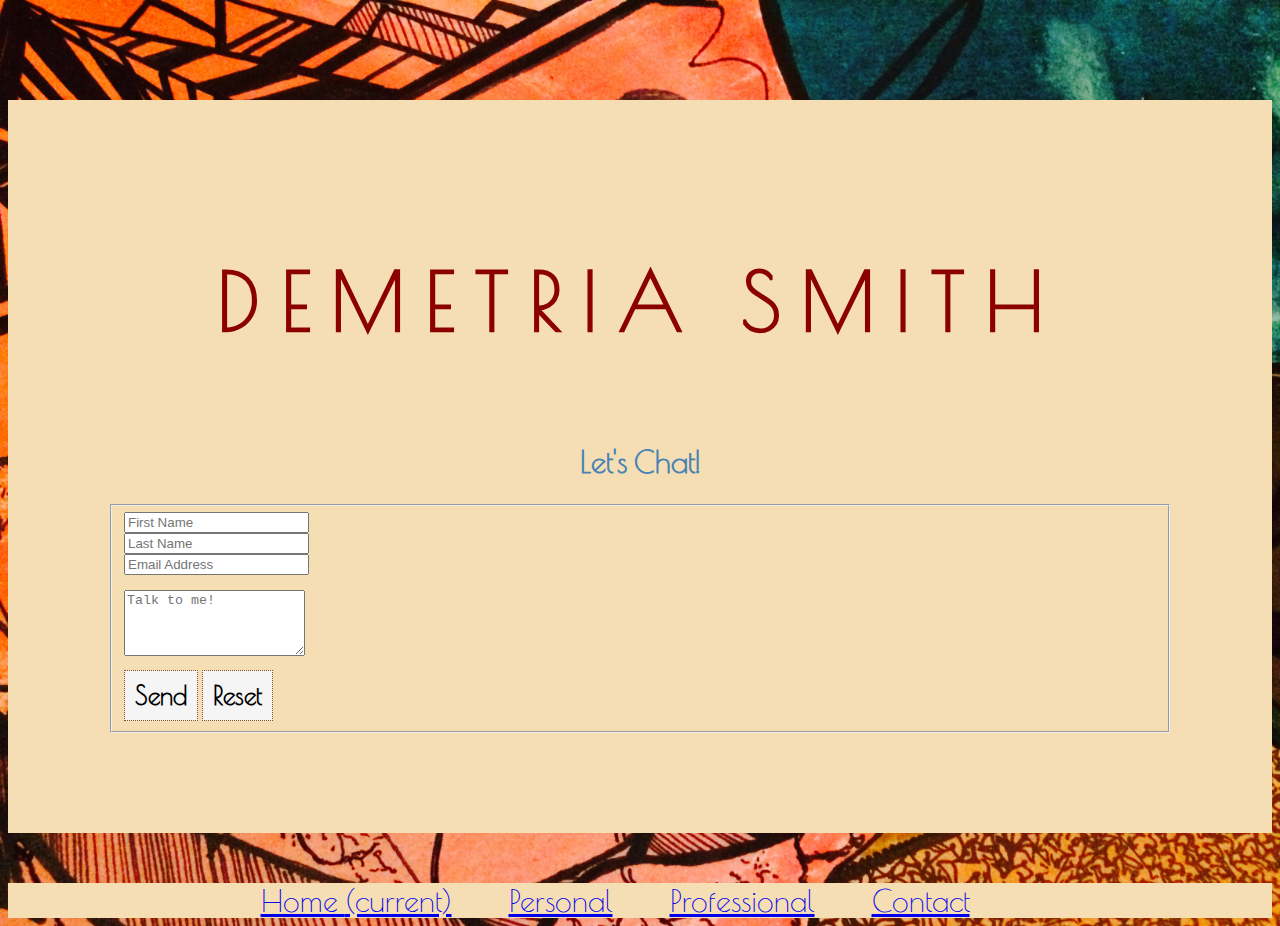
<file: contact.html>
<!DOCTYPE html>
<html>
	<head>
		<meta charset="UTF-8">
		<title>Demetria's 4 Page Website</title>
		<link rel="stylesheet" href="https://maxcdn.bootstrapcdn.com/bootstrap/3.3.6/css/bootstrap.min.css" integrity="sha384-1q8mTJOASx8j1Au+a5WDVnPi2lkFfwwEAa8hDDdjZlpLegxhjVME1fgjWPGmkzs7" crossorigin="anonymous">
		<link href='https://fonts.googleapis.com/css?family=Poiret+One' rel='stylesheet' type='text/css'>
		<link href='https://fonts.googleapis.com/css?family=Arapey' rel='stylesheet' type='text/css'>
		<link rel="stylesheet" type="text/css" href="styles.css">
		<meta name="description" content="All About Demetria Smith-Contact Page">
		<meta name="keywords" conent="personal site">
		<meta name="author" content= "Demetria Smith">
	</head>
	<body>
		<div class="container">
			<div id="floater" class="col-lg-12">
				<center><h1>DEMETRIA SMITH</h1>	
							<br>
		
			<h2>Let's Chat!</h2></center>

					<form action="mailto:demetriacsmith@gmail.com" method="post" enctype="text/plain" class="form-group" class="col-lg-8">

						  <fieldset class="form-group">
<div class="row">
						  					  <div class="col-xs-3">
    <input type="text" class="form-control" placeholder="First Name">
  </div>
  <div class="col-xs-3">
    <input type="text" class="form-control" placeholder="Last Name">
  </div>
  <div class="col-xs-6">
    <input type="text" class="form-control" placeholder="Email Address">				
  </div>
       <div class="col-xs-12 space-above"> 
    <textarea class="form-control" placeholder="Talk to me!" rows="4"></textarea>

    </div class="submit row">
        <input type="submit" value="Send" class="btn">
<input type="reset" value="Reset" class="btn">
    </div>
					</fieldset>
					</form>

			</div>
		</div>
<div class="row">			
	<nav class="navbar navbar-light" id="raja">
			    <a class="nav-item nav-link active" href="index.html">Home <span class="sr-only">(current)</span></a>
			    <a class="nav-item nav-link" href="personal.html">Personal</a>
			    <a class="nav-item nav-link" href="professional.html">Professional</a>
			    <a class="nav-item nav-link" href="contact.html">Contact</a>
	</nav>
</div>

	</body>
</file>
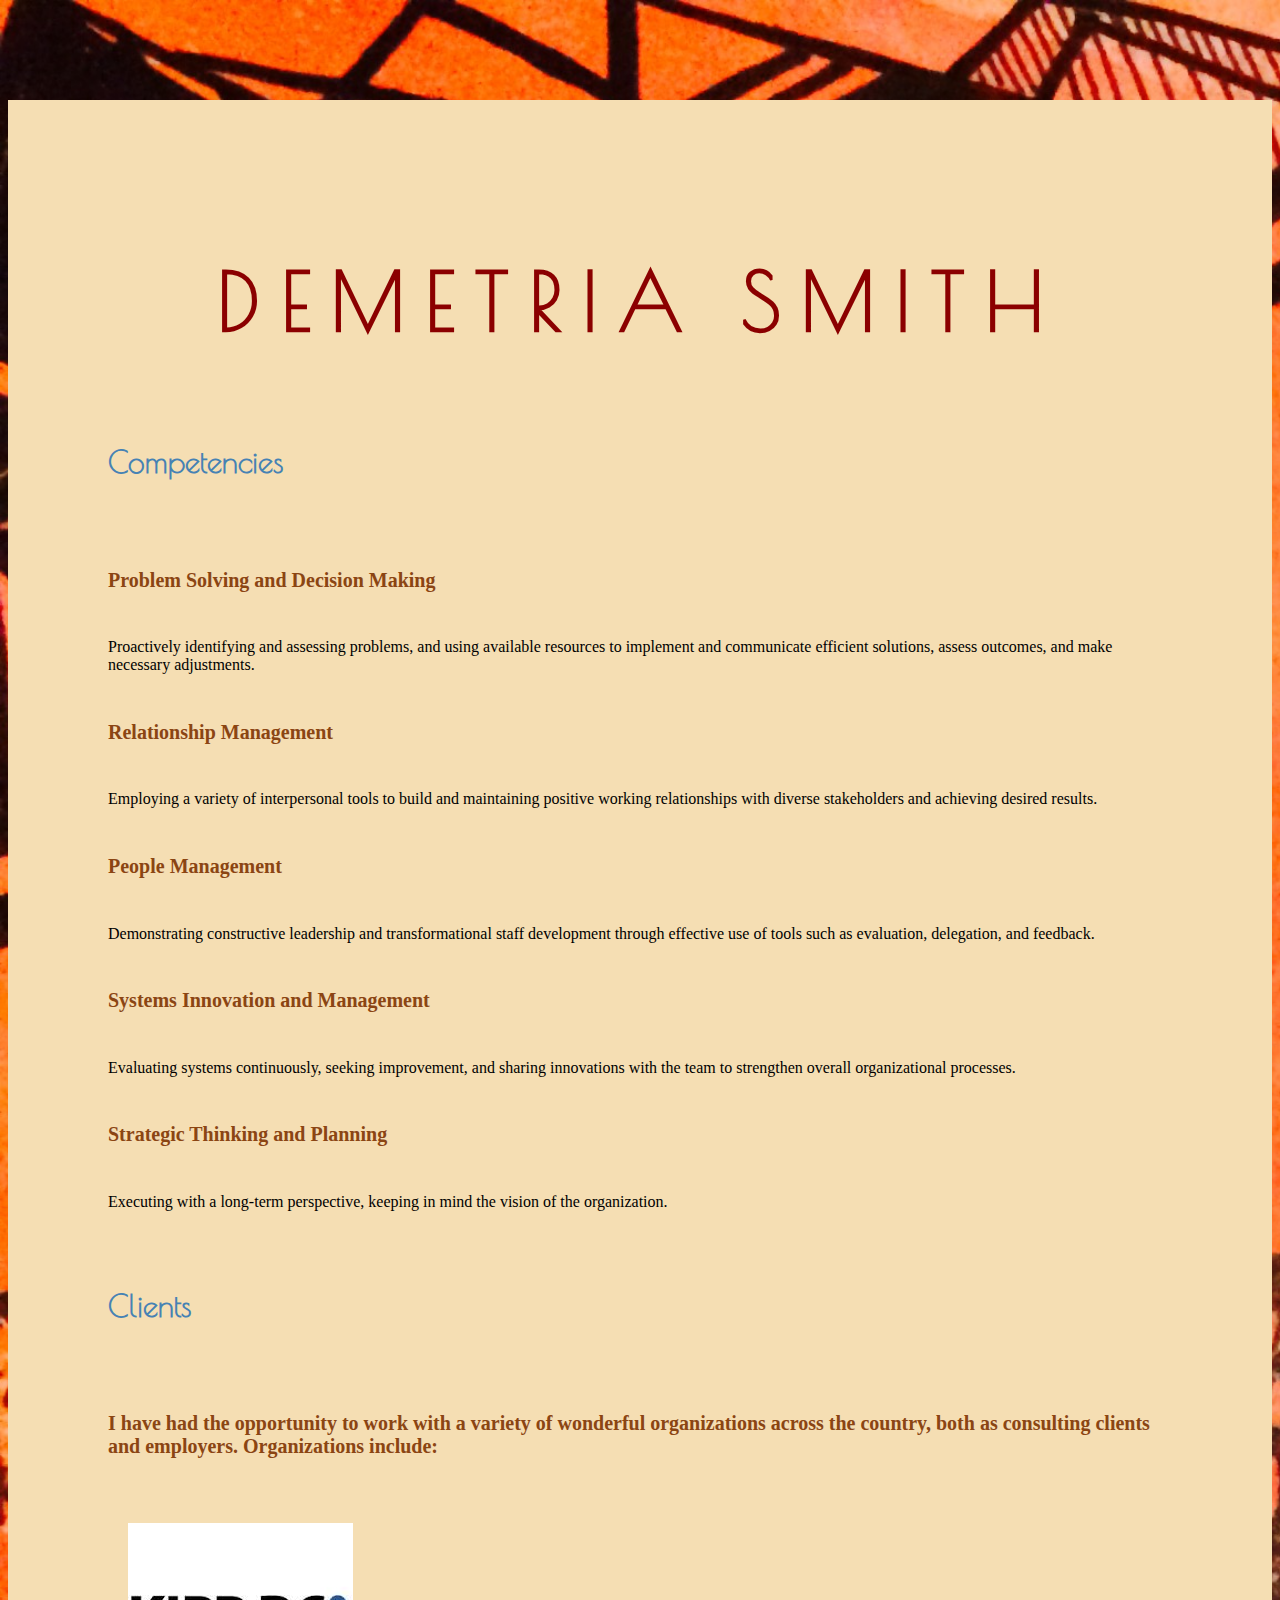
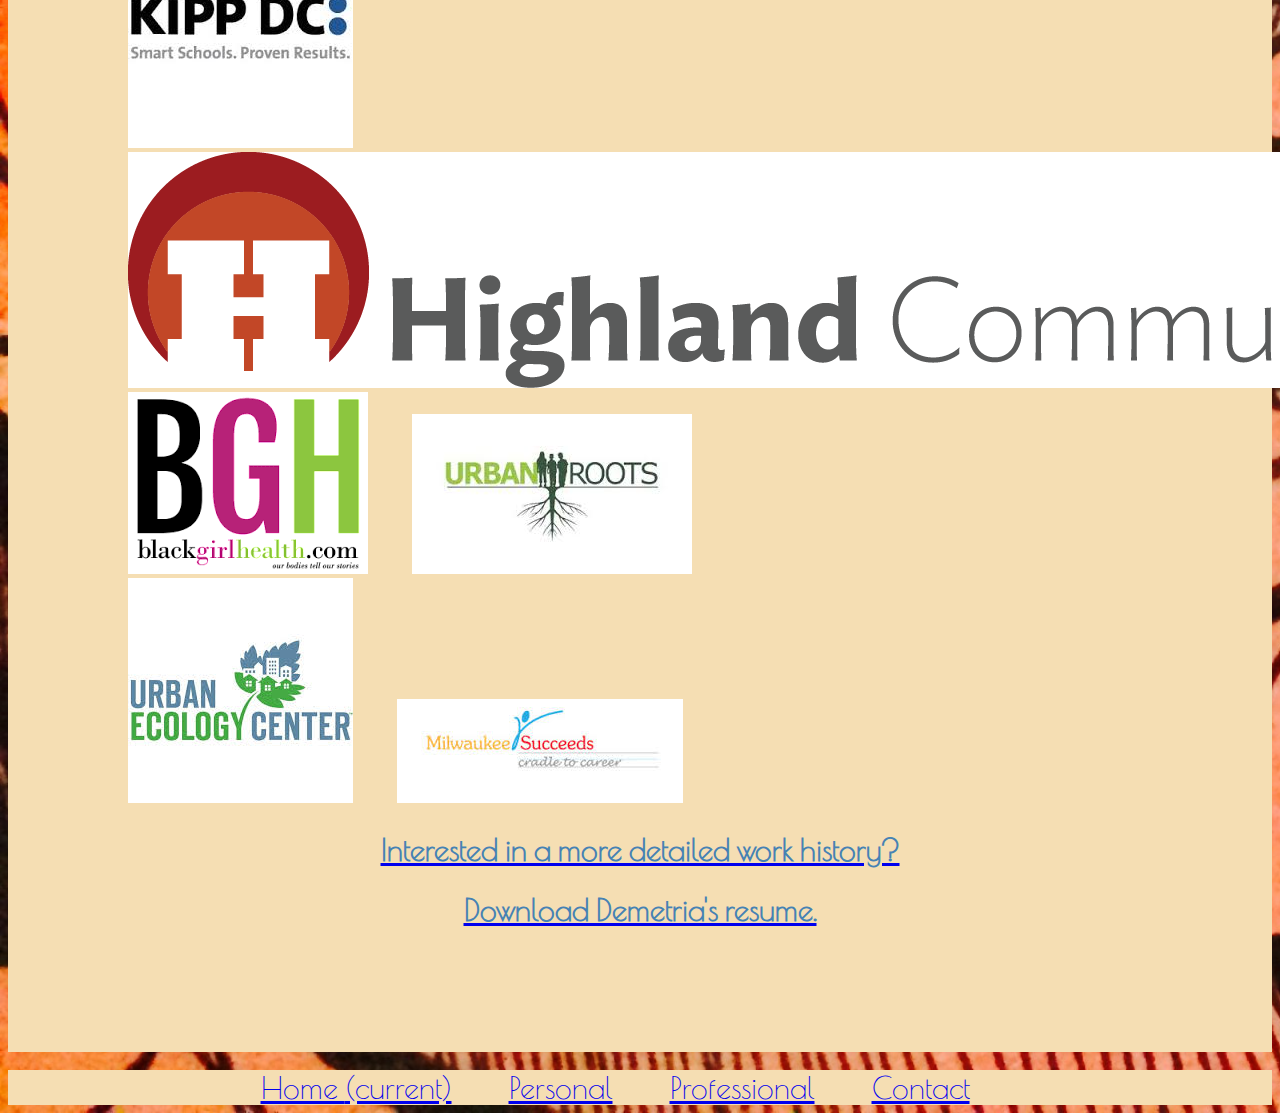
<file: professional.html>
<!DOCTYPE html>
<html>
	<head>
		<meta charset="UTF-8">
		<title>Demetria's 4 Page Website</title>
		<link rel="stylesheet" href="https://maxcdn.bootstrapcdn.com/bootstrap/3.3.6/css/bootstrap.min.css" integrity="sha384-1q8mTJOASx8j1Au+a5WDVnPi2lkFfwwEAa8hDDdjZlpLegxhjVME1fgjWPGmkzs7" crossorigin="anonymous">
		<link href='https://fonts.googleapis.com/css?family=Poiret+One' rel='stylesheet' type='text/css'>
		<link href='https://fonts.googleapis.com/css?family=Arapey' rel='stylesheet' type='text/css'>
		<link rel="stylesheet" type="text/css" href="styles.css">
		<meta name="description" content="All About Demetria Smith-Contact Page">
		<meta name="keywords" conent="personal site">
		<meta name="author" content= "Demetria Smith">
	</head>
	<body>
		<div class="container">
			<div id="floater" class="col-sm-12 sub" >
				<center><h1>DEMETRIA SMITH</h1></center>
			<br>
		<div class="row col-xs-6 col-md-12">
			<h2>Competencies </h2>
			
			<br>
					<h6>Problem Solving and Decision Making</h6>
					<p>Proactively identifying and assessing problems, and using available resources to implement and communicate efficient solutions, assess outcomes, and make necessary adjustments.</p>
					<h6>Relationship Management</h6>
					<p>Employing a variety of interpersonal tools to build and maintaining positive working relationships with diverse stakeholders and achieving desired results.</p>
					<h6>People Management</h6>
					<p>Demonstrating constructive leadership and transformational staff development through effective use of tools such as evaluation, delegation, and feedback.</p>
					<h6>Systems Innovation and Management</h6>
					<p>Evaluating systems continuously, seeking improvement, and sharing innovations with the team to strengthen overall organizational processes.</p>
					<h6>Strategic Thinking and Planning</h6>
					<p>Executing with a long-term perspective, keeping in mind the vision of the organization.</p>
			<br>

		</div>
		<br>
		<h2>Clients </h2>
		<br>
		<div class="row col-xs-6 col-md-12">
				<h6>I have had the opportunity to work with a variety of wonderful organizations across the country, both as consulting clients and employers. Organizations include:</h6>
			</div>
		<br>
				<div class="col-xs-8 col-md-4">
				    <a href="#" class="thumbnail">
					      <img src="kipp.jpg" alt="kipp dc schools." id="kipp"></a>
			
					<a href="#" class="thumbnail">
					      <img src="highland.png" alt="highland community schoool." id="highland"></a>
				     
				</div>
  				<div class="col-xs-8 col-md-4">
				    <a href="#" class="thumbnail">
					      <img src="bgh.png" alt="black girl health."></a>
					     
					  <a href="#" class="thumbnail">
					      <img src="roots.jpg" alt="urban roots."></a>
				    </a>
				 </div>
				<div class="col-xs-8 col-md-4">
					<a href="#" class="thumbnail">
						  <img src="center.jpg" alt="urban ecology center."></a>

					<a href="#" class="thumbnail">
						 <img src="mke.jpg" alt="milwaukee succeeds.">
					</a>
				 </div>
				<div class="col-md-12">
					<a href="resume.pdf" download> <center><h2>Interested in a more detailed work history?</h2></center></a>
					<a href="resume.pdf" download> <center><h2>Download Demetria's resume.</h2></center></a>
				</div>
				</div>
			</div>				
			<br>
			
			<nav class="navbar navbar-light">
			    <a class="nav-item nav-link active" href="index.html">Home <span class="sr-only">(current)</span></a>
			    <a class="nav-item nav-link" href="personal.html">Personal</a>
			    <a class="nav-item nav-link" href="professional.html">Professional</a>
			    <a class="nav-item nav-link" href="contact.html">Contact</a>
			</nav>

			</div>
		</div>
	</body>
</file>
<file: styles.css>
body {
	background-color: whitesmoke;
	background-image:url("synapse.JPG");
    background-repeat: no-repeat;
    background-size: cover;

}

h1{
	color: darkred;
	letter-spacing: 20px;
	font-family:'Poiret One';
	font-weight: bold;
	font-size:80px;
	}	

#floater {
	background-color:wheat;
	padding:100px;
	margin-top:100px;
}

.container1{
	opacity:.8;
}

h4{
	color:steelblue;
	font-family:'Poiret One';
	font-size:30px;
	font-weight:bold;

}

h2 {

	color:steelblue;
	font-family:'Poiret One';
	font-size:30px;
	font-weight:bold;


}

img {
	background-color:white;
}

.space-above{
	margin-top:15px;

}

.sub {
margin-top: 25px;
padding-top: 5px;
border-top:5px;
}

.navbar{
	background-color:wheat;
	font-family: 'Poiret One';
	font-size: 30px;
	text-align:center;
	}


.nav-item {
	padding-right: 50px;	
}

#past {
	background-color:darkcyan;
	opacity:.6;
	padding: 50px;
}

#raja {
	margin-top:50px;

}

.btn {

	padding:10px;
	margin-top:10px;
	font-family:'Poiret One';
	font-size:25px;
	font-weight:bold;
	background-color:whitesmoke;
	border-color:saddlebrown;
	border-style: dotted;
	border-width:thin;
	opacity:1;
	
}

.pagehead{
	color:saddlebrown;
	font-size: 40px;
	font-family:'Poiret One';
}

h6 {
	font-size:20px;
	color:saddlebrown;

}

.thumbnail{
	margin:10px;
	padding:10px;
}
</file>
